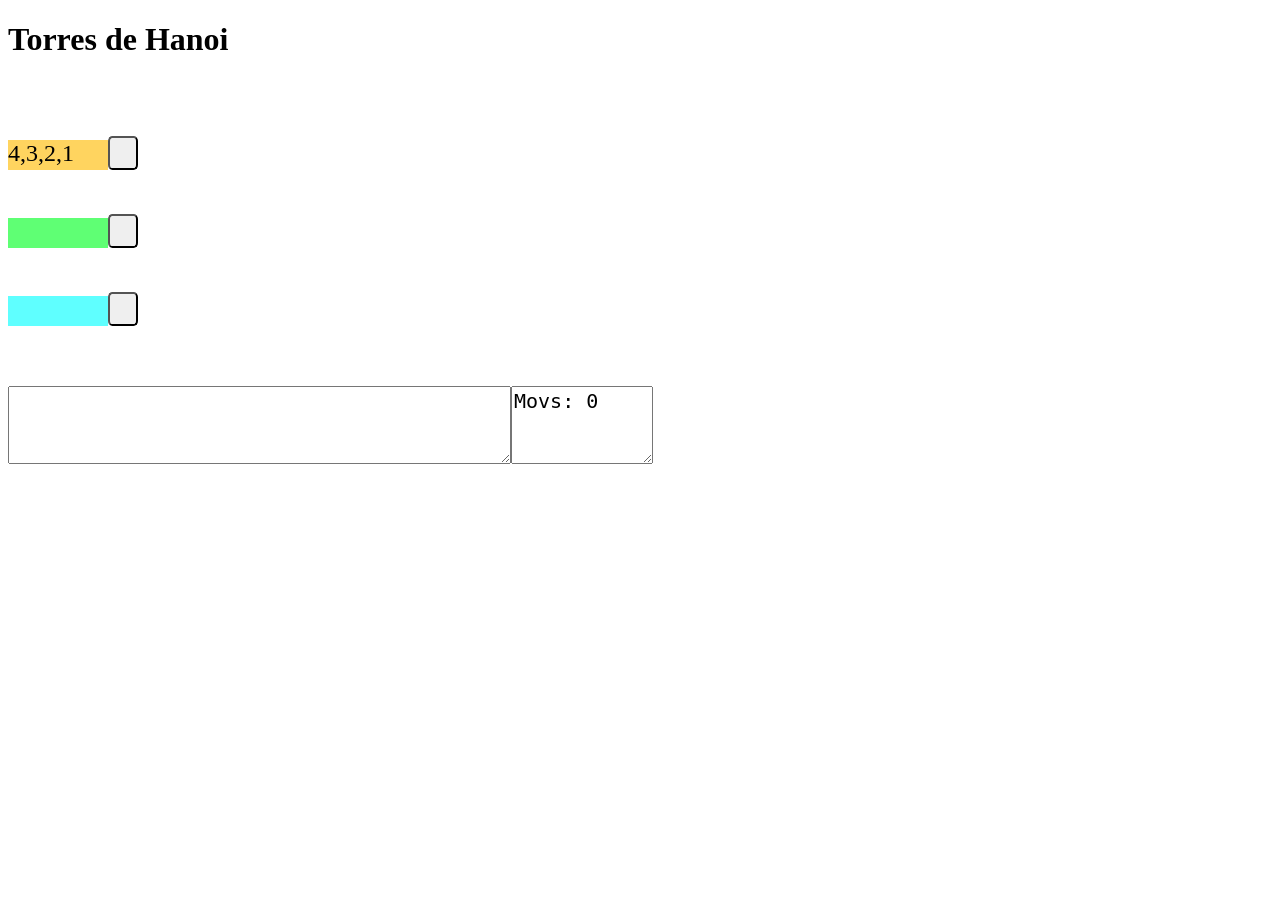
<file: index.html>
<!DOCTYPE html>
<html lang="en">
<head>
    <meta charset="UTF-8">
    <meta name="viewport" content="width=device-width, initial-scale=1.0">
    <meta http-equiv="X-UA-Compatible" content="ie=edge">
    <link rel="stylesheet" type="text/css" href="styles.css">
    <script src="./hanoiScript.js"></script>
    <title>Torres de Hanoi</title>
</head>
<body>
    <h1>Torres de Hanoi</h1>
    <br>
    <br>
    <div>
        <p id='tower1' class="tower1"></p>
        <script>tower1.update();</script>
        <input type="button" onclick="tower1.action();">
        <br>
    </div>
    <div>
        <p id='tower2' class="tower2"></p>
        <script>tower2.update();</script>
        <input type="button" onclick="tower2.action();">
        <br>
    </div>
    <div>
        <p id='tower3' class="tower3"></p>
        <script>tower3.update();</script>
        <input type="button" onclick="tower3.action();">
        <br>
    </div>
    <br>
    <br>
    <div>
        <textarea rows="3" cols="40" readonly id="textarea"></textarea>
        <textarea rows="1" cols="10" readonly id="movs">Movs: 0</textarea>
    </div>
</body>
</html>
</file>
<file: styles.css>
.tower1 {
    width: 100px;
    height: 30px;
    background: #ffd45f;
}

.tower2 {
    width: 100px;
    height: 30px;
    background: #5fff74;
}

.tower3 {
    width: 100px;
    height: 30px;
    background: #5fffff;
}

p {
    font-size: 24px;
}

div {
    display: flex;
}

input {
    left: 15px;
    margin-top: 20px;
    margin-bottom: 24px;
    width: 30px;
    border-radius: 15%;
}

.break {
    flex-basis: 100%;
    height: 0;
}

textarea {
    font-size: 20px;
}
</file>
